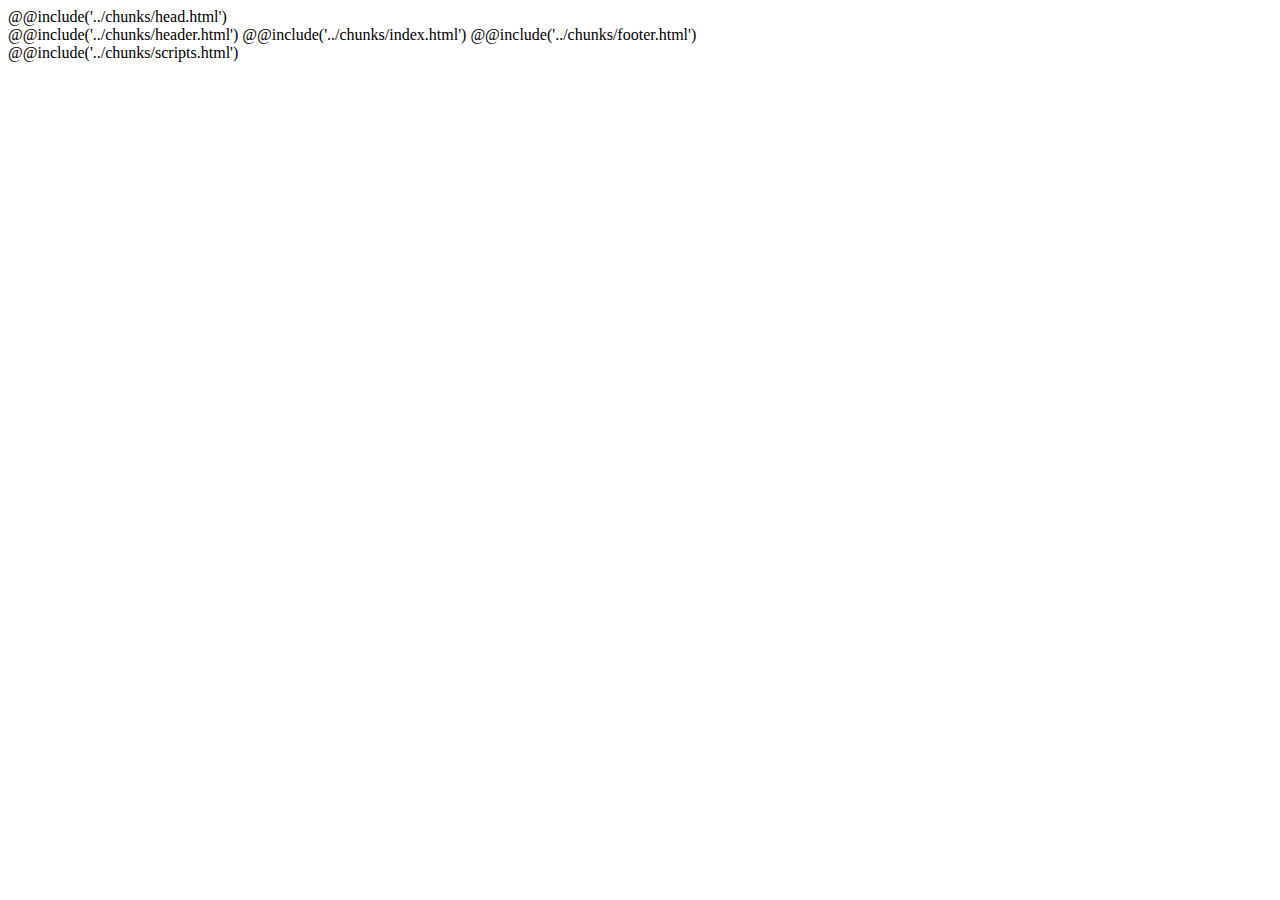
<file: dev/templates/index.html>
@@include('../chunks/head.html')
</head>

<body>

<div class="main">
@@include('../chunks/header.html')
@@include('../chunks/index.html')
@@include('../chunks/footer.html')
</div>

<!-- scripts -->

@@include('../chunks/scripts.html')
</body>
</html>
</file>
